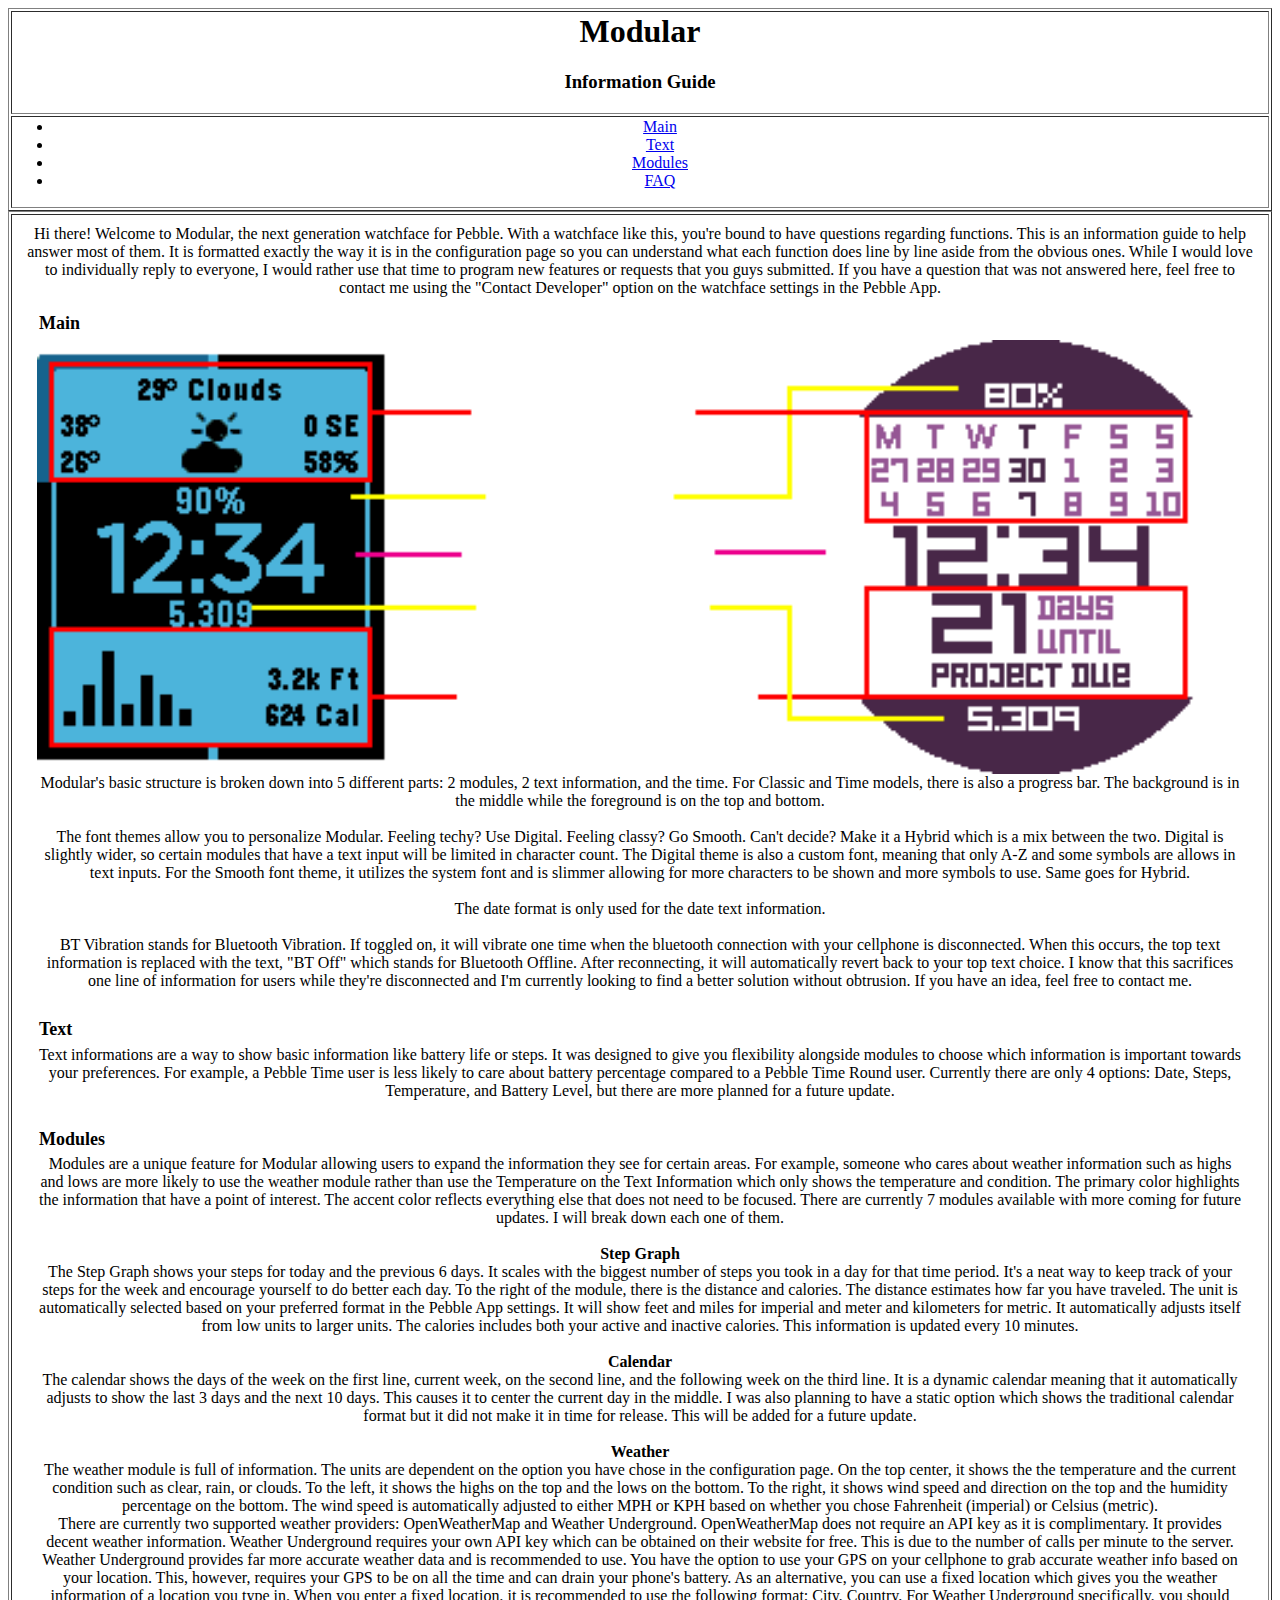
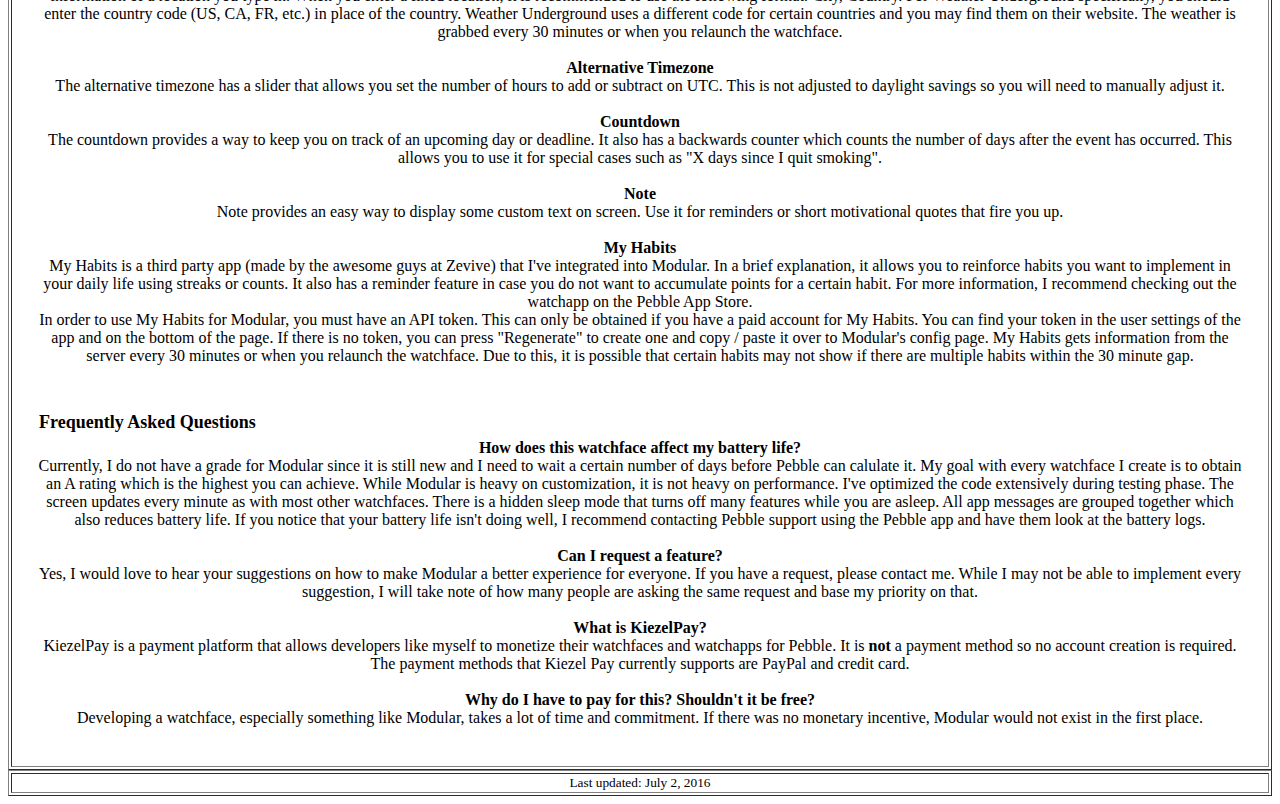
<file: index.html>
<html>
<head>
<title>Modular Information Guide</title>
<link rel="stylesheet" type="text/css" href="http://zameryth.github.io/Modular-Help/css/style.css" />

<script type="text/javascript">
function Toggle(elementId)
{
	var el = document.getElementById(elementId);
	if (el.style.display == 'none')
	{ el.style.display = 'block'; }
	else
	{ el.style.display = 'none'; }
}
</script>


<table width="100%" border="1" align="center">
<tr>
<td width="100"%" valign="top" style="text-align:center">
<h1>Modular</h1>
<h3>Information Guide</h3>
</td>
</tr>
<tr>
<td width="60%" valign="top" style="text-align:center">
<div id="navbar">
<span class="inbar">
<ul>
<li><a href="#main"><span>Main</span></a></li>
<li><a href="#text"><span>Text</span></a></li>
<li><a href="#modules"><span>Modules</span></a></li>
<li><a href="#faq"><span>FAQ</span></a></li>
</ul>
</span>
</div>
</td>
</tr>
</table>

<body>

<table border="1" width="100%" cellpadding="10" align="center">
<td width="100%" valign="top">
<p align="center">Hi there! Welcome to Modular, the next generation watchface for Pebble. With a watchface like this, you're bound to have questions
regarding functions. This is an information guide to help answer most of them. It is formatted exactly the way it is in the configuration page so you
can understand what each function does line by line aside from the obvious ones. While I would love to individually reply to everyone,
I would rather use that time to program new features or requests that you guys submitted. If you have a question that was not answered here, feel free
to contact me using the "Contact Developer" option on the watchface settings in the Pebble App.</p>


<fieldset style="border:1px solid white; width:auto;"><legend><font size="4"><b>Main</b></font></legend>
<div id="intro" align = "center">
<img width="100%" src="images/structure.png"></br>
Modular's basic structure is broken down into 5 different parts: 2 modules, 2 text information, and the time. For Classic and Time models, there is also a
progress bar. The background is in the middle while the foreground is on the top and bottom.</br></br>
The font themes allow you to personalize Modular. Feeling techy? Use Digital. Feeling classy? Go Smooth. Can't decide? Make it a Hybrid which is a mix between the two.
Digital is slightly wider, so certain modules that have a text input will be limited in character count. The Digital theme is also a custom font, meaning that only A-Z
and some symbols are allows in text inputs. For the Smooth font theme, it utilizes the system font and is slimmer allowing for more characters to be shown and more symbols to use. Same goes
for Hybrid. </br></br>
The date format is only used for the date text information.</br></br>
BT Vibration stands for Bluetooth Vibration. If toggled on, it will vibrate one time when the bluetooth connection with your cellphone is disconnected. When this occurs,
the top text information is replaced with the text, "BT Off" which stands for Bluetooth Offline. After reconnecting, it will automatically revert back to your top text choice.
I know that this sacrifices one line of information for users while they're disconnected and I'm currently looking to find a better solution without obtrusion.
If you have an idea, feel free to contact me.
</div></fieldset></br>

<fieldset style="border:1px solid white; width:auto;"><legend><font size="4"><b>Text</b></font></legend>
<div id="text" align = "center">
Text informations are a way to show basic information like battery life or steps. It was designed to give you flexibility alongside modules to
choose which information is important towards your preferences. For example, a Pebble Time user is less likely to care about battery percentage compared
to a Pebble Time Round user. Currently there are only 4 options: Date, Steps, Temperature, and Battery Level, but there are more planned for a future update.
</div></fieldset></br>

<fieldset style="border:1px solid white; width:auto;"><legend><font size="4"><b>Modules</b></font></legend>
<div id="modules" align = "center">
Modules are a unique feature for Modular allowing users to expand the information they see for certain areas. For example, someone who
cares about weather information such as highs and lows are more likely to use the weather module rather than use the Temperature on the Text
Information which only shows the temperature and condition. The primary color highlights the information that have a point of interest. The accent color
reflects everything else that does not need to be focused. There are currently 7 modules available with more coming for future updates. I will break down each one of them.</br></br>
<b>Step Graph</b></br>
The Step Graph shows your steps for today and the previous 6 days. It scales with the biggest number of steps you took in a day for that time period. It's a neat way to keep
track of your steps for the week and encourage yourself to do better each day. To the right of the module, there is the distance and calories. The distance estimates how far
you have traveled. The unit is automatically selected based on your preferred format in the Pebble App settings. It will show feet and miles for imperial and meter and kilometers
for metric. It automatically adjusts itself from low units to larger units. The calories includes both your active and inactive calories. This information is updated every 10 minutes. </br></br>

<b>Calendar</b></br>
The calendar shows the days of the week on the first line, current week, on the second line, and the following week on the third line. It is a dynamic
calendar meaning that it automatically adjusts to show the last 3 days and the next 10 days. This causes it to center the current day in the middle.
I was also planning to have a static option which shows the traditional calendar format but it did not make it in time for release. This will
be added for a future update.</br></br>

<b>Weather</b></br>
The weather module is full of information. The units are dependent on the option you have chose in the configuration page.
On the top center, it shows the the temperature and the current condition such as clear, rain, or clouds. To the left, it shows the
highs on the top and the lows on the bottom. To the right, it shows wind speed and direction on the top and the humidity percentage on the bottom.
The wind speed is automatically adjusted to either MPH or KPH based on whether you chose Fahrenheit (imperial) or Celsius (metric). </br>
There are currently two supported weather providers: OpenWeatherMap and Weather Underground. OpenWeatherMap does not require an API key as it is
complimentary. It provides decent weather information. Weather Underground requires your own API key which can be obtained on their website for free.
This is due to the number of calls per minute to the server. Weather Underground provides far more accurate weather data and is recommended to use.
You have the option to use your GPS on your cellphone to grab accurate weather info based on your location. This, however, requires your GPS to be on
all the time and can drain your phone's battery. As an alternative, you can use a fixed location which gives you the weather information of a location
you type in. When you enter a fixed location, it is recommended to use the following format: City, Country. For Weather Underground specifically,
you should enter the country code (US, CA, FR, etc.) in place of the country. Weather Underground uses a different code for certain countries and you may find
them on their website. The weather is grabbed every 30 minutes or when you relaunch the watchface.
</br></br>

<b>Alternative Timezone</b></br>
The alternative timezone has a slider that allows you set the number of hours to add or subtract on UTC. This is not adjusted to daylight savings
so you will need to manually adjust it. </br></br>

<b>Countdown</b></br>
The countdown provides a way to keep you on track of an upcoming day or deadline. It also has a backwards counter which counts the number of
days after the event has occurred. This allows you to use it for special cases such as "X days since I quit smoking".</br></br>

<b>Note</b></br>
Note provides an easy way to display some custom text on screen. Use it for reminders or short motivational quotes that fire you up. </br></br>

<b>My Habits</b></br>
My Habits is a third party app (made by the awesome guys at Zevive) that I've integrated into Modular. In a brief explanation, it allows
you to reinforce habits you want to implement in your daily life using streaks or counts. It also has a reminder feature in case you do not
want to accumulate points for a certain habit. For more information, I recommend checking out the watchapp on the Pebble App Store. <br>
In order to use My Habits for Modular, you must have an API token. This can only be obtained if you have a paid account for My Habits. You can
find your token in the user settings of the app and on the bottom of the page. If there is no token, you can press "Regenerate" to create one
and copy / paste it over to Modular's config page. My Habits gets information from the server every 30 minutes or when you relaunch the watchface. Due to this,
it is possible that certain habits may not show if there are multiple habits within the 30 minute gap. </br></br>

</div></fieldset></br>

<fieldset style="border:1px solid white; width:auto;"><legend><font size="4"><b>Frequently Asked Questions</b></font></legend>
<div id="faq" align = "center">

<b>How does this watchface affect my battery life?</b></br>
Currently, I do not have a grade for Modular since it is still new and I need to wait a certain number of days before Pebble can calulate it.
My goal with every watchface I create is to obtain an A rating which is the highest you can achieve. While Modular is heavy on customization,
it is not heavy on performance. I've optimized the code extensively during testing phase. The screen updates every minute as with most other watchfaces.
There is a hidden sleep mode that turns off many features while you are asleep. All app messages are grouped together which also reduces battery life.
If you notice that your battery life isn't doing well, I recommend contacting Pebble support using the
Pebble app and have them look at the battery logs.</br></br>

<b>Can I request a feature?</b></br>
Yes, I would love to hear your suggestions on how to make Modular a better experience for everyone. If you have a request, please contact me.
While I may not be able to implement every suggestion, I will take note of how many people are asking the same request and base my priority on that. </br></br>

<b>What is KiezelPay?</b></br>
KiezelPay is a payment platform that allows developers like myself to monetize their watchfaces and watchapps for Pebble. It is <b>not</b> a payment method so no
account creation is required. The payment methods that Kiezel Pay currently supports are PayPal and credit card.</br></br>

<b>Why do I have to pay for this? Shouldn't it be free?</b></br>
Developing a watchface, especially something like Modular, takes a lot of time and commitment. If there was no monetary incentive, Modular would not exist in the first place.</br></br>
</div></fieldset>


</td>



</tr>
</table>

<table width="100%" border="1" align="center">
<tr>
<td width="100%" valign="top" style="text-align:center">
<small>Last updated: July 2, 2016</small>
</td>
</tr>
</table>

</head>
</html>
</file>
